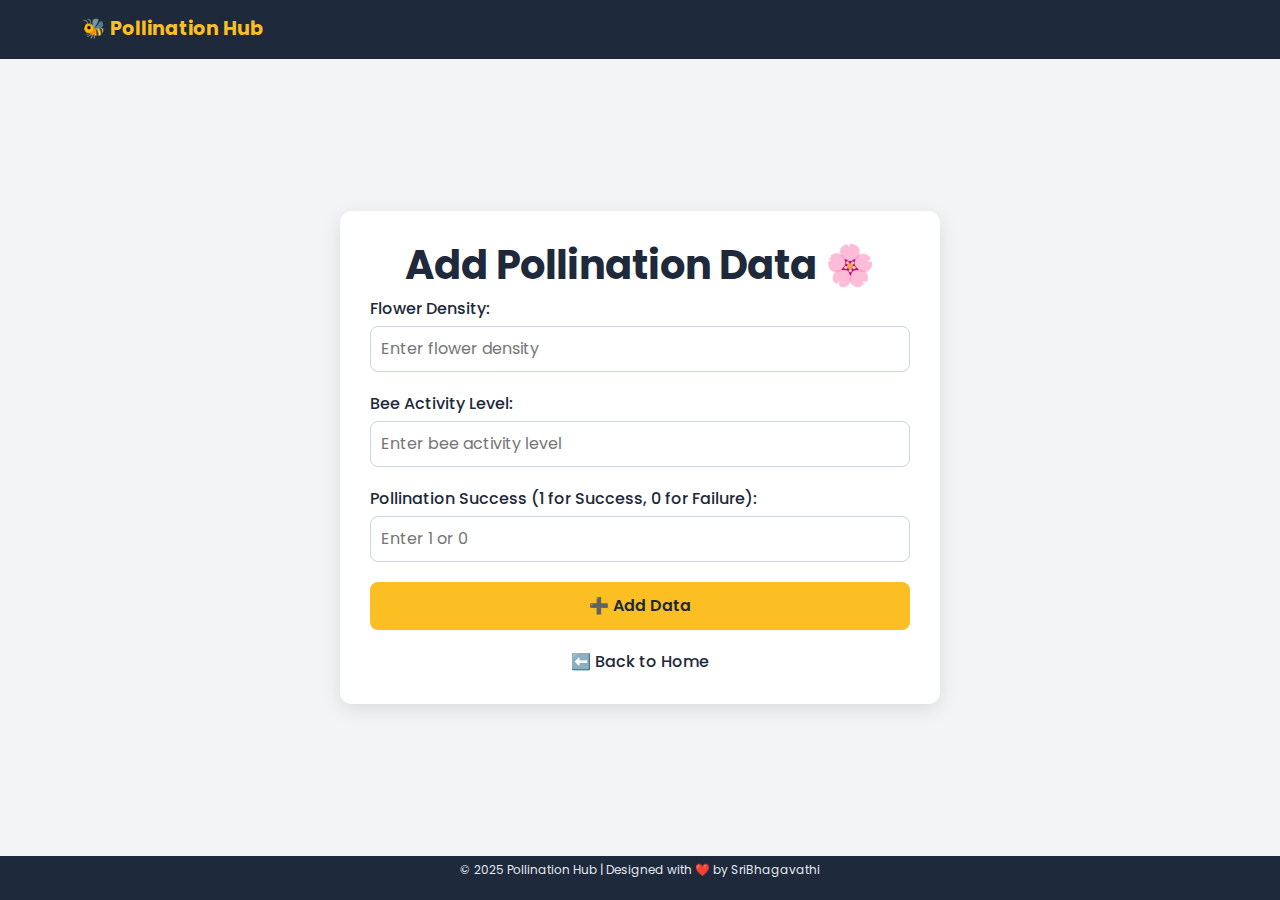
<file: templates/add_data.html>
<!-- templates/add_data.html -->
<!DOCTYPE html>
<html>
<head>
    <title>Add Pollination Data 🌸</title>
    <!-- Bootstrap 5 CSS -->
    <link rel="stylesheet" href="https://stackpath.bootstrapcdn.com/bootstrap/5.1.3/css/bootstrap.min.css">
    <!-- Google Fonts - Poppins -->
    <link href="https://fonts.googleapis.com/css2?family=Poppins:wght@400;500;600;700&display=swap" rel="stylesheet">
    <!-- Custom CSS -->
    <style>
        /* General Styles */
        body {
            background-color: #f3f4f6;
            font-family: 'Poppins', sans-serif;
            color: #333;
            height: 100vh;
            display: flex;
            flex-direction: column;
        }

        /* Navbar */
        .navbar {
            background-color: #1e293b;
            padding: 10px 0; /* Increased height */
        }
        .navbar-brand {
            color: #fbbf24 !important;
            font-weight: 700;
            font-size: 1.2rem; /* Slightly larger brand text */
        }
        .navbar-nav .nav-link {
            color: #e2e8f0 !important;
            font-size: 1.1rem;
        }
        .navbar-buttons {
            margin-left: auto;
        }

        /* Container Styling */
        .container-wrapper {
            flex-grow: 1;
            display: flex;
            justify-content: center;
            align-items: center;
        }
        .container-card {
            background-color: #ffffff;
            border-radius: 12px;
            box-shadow: 0 5px 20px rgba(0, 0, 0, 0.1);
            padding: 30px;
            width: 100%;
            max-width: 600px;
        }

        h1 {
            color: #1e293b;
            text-align: center;
            font-weight: 700;
        }

        /* Form Styles */
        label {
            font-weight: 500;
            color: #1e293b;
        }
        input {
            width: 100%;
            padding: 10px;
            margin-top: 5px;
            margin-bottom: 20px;
            border: 1px solid #cbd5e1;
            border-radius: 8px;
        }
        button {
            width: 100%;
            background-color: #fbbf24;
            color: #1e293b;
            padding: 12px 20px;
            border: none;
            border-radius: 8px;
            font-weight: 600;
            transition: background 0.3s, transform 0.3s;
        }
        button:hover {
            background-color: #f59e0b;
            transform: translateY(-2px);
        }

        /* Back Link */
        .back-link {
            text-align: center;
            margin-top: 20px;
        }
        .back-link a {
            color: #1e293b;
            text-decoration: none;
            font-weight: 500;
        }
        .back-link a:hover {
            text-decoration: underline;
        }

        /* Footer */
        .footer {
            background-color: #1e293b;
            color: #e2e8f0;
            padding: 5px 0;
            font-size: 12px;
            text-align: center;
        }
    </style>
</head>
<body>

    <!-- Navbar -->
    <nav class="navbar navbar-expand-lg navbar-dark">
        <div class="container">
            <a class="navbar-brand" href="/">🐝 Pollination Hub</a>
        </div>
    </nav>

    <!-- Centered Container Wrapper -->
    <div class="container-wrapper">
        <div class="container-card">
            <h1>Add Pollination Data 🌸</h1>

            <!-- Form to Add Data -->
            <form action="/add" method="POST">
                <label for="feature1">Flower Density:</label>
                <input type="text" id="feature1" name="feature1" placeholder="Enter flower density" required>

                <label for="feature2">Bee Activity Level:</label>
                <input type="text" id="feature2" name="feature2" placeholder="Enter bee activity level" required>

                <label for="pollination_success">Pollination Success (1 for Success, 0 for Failure):</label>
                <input type="text" id="pollination_success" name="pollination_success" placeholder="Enter 1 or 0" required>

                <button type="submit">➕ Add Data</button>
            </form>

            <!-- Back Link -->
            <div class="back-link">
                <a href="/">⬅️ Back to Home</a>
            </div>
        </div>
    </div>

    <!-- Footer -->
    <div class="footer">
        <p>© 2025 Pollination Hub | Designed with ❤️ by SriBhagavathi</p>
    </div>

    <!-- Bootstrap JS -->
    <script src="https://stackpath.bootstrapcdn.com/bootstrap/5.1.3/js/bootstrap.bundle.min.js"></script>
</body>
</html>
</file>
